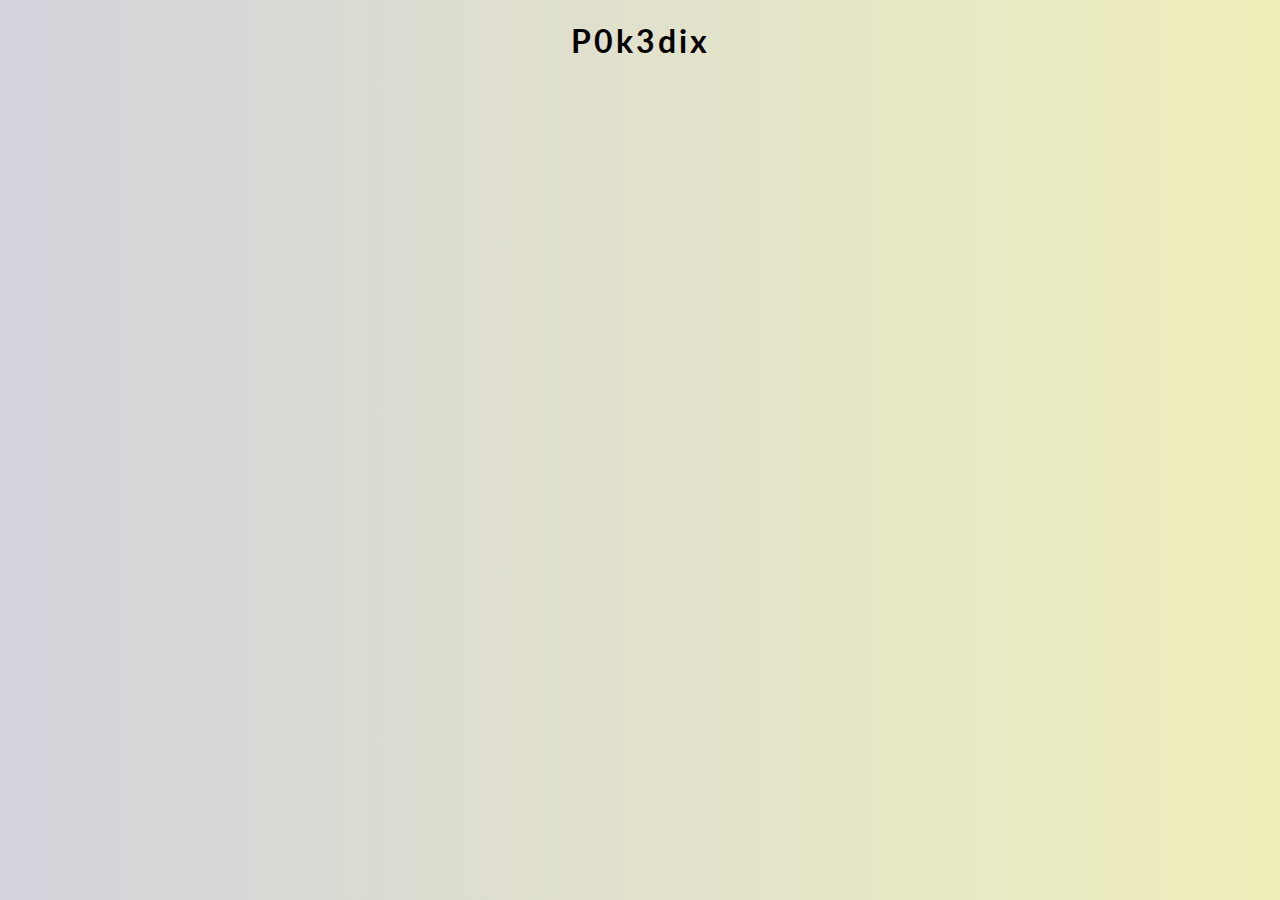
<file: Pokedex/index.html>
<!DOCTYPE html>
<html lang="en">
	<head>
		<meta charset="UTF-8" />
		<meta name="viewport" content="width=device-width, initial-scale=1.0" />
		<title>Pokedex</title>
		<link rel="stylesheet" href="index.css" />
	</head>
	<body>
		<h1>P0k3dix</h1>
		<div class="poke-container" id="poke_container"></div>
	</body>
	<script src="index.js"></script>
</html>
</file>
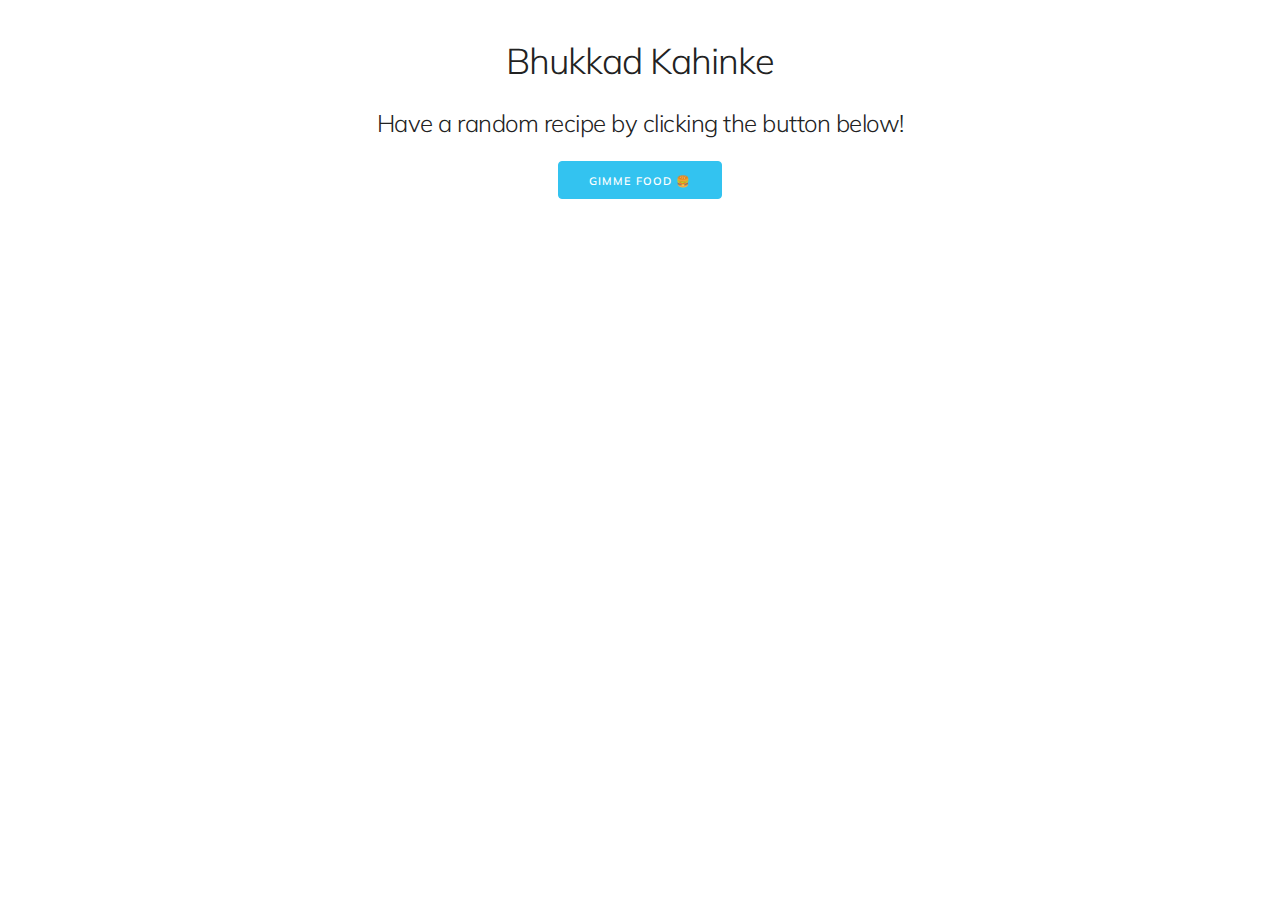
<file: RandomMealGenerator/index.html>
<!DOCTYPE html>
<html lang="en">
	<head>
		<meta charset="UTF-8" />
		<meta name="viewport" content="width=device-width, initial-scale=1.0" />
		<title>Random Meal Generator!</title>
		<link rel="stylesheet" href="index.css" />
		<link rel="stylesheet" href="skeleton.css" />
	</head>
	<body>
		<div class="container">
			<div class="row text-center">
				<h3>Bhukkad Kahinke</h3>
				<h5>Have a random recipe by clicking the button below!</h5>
				<button class="button-primary" id="get_meal">Gimme Food 🍔</button>
			</div>
			<div id="meal" class="row meal"></div>
		</div>
	</body>
	<script src="index.js"></script>
</html>
</file>
<file: Pokedex/index.css>
@import url('https://fonts.googleapis.com/css?family=Muli&display=swap');
@import url('https://fonts.googleapis.com/css?family=Lato:300,400&display=swap');

* {
	box-sizing: border-box;
}

body {
	background: #EFEFBB;
	background: -webkit-linear-gradient(to right, #D4D3DD, #EFEFBB);
	background: linear-gradient(to right, #D4D3DD, #EFEFBB);

	display: flex;
	flex-direction: column;
	align-items: center;
	justify-content: center;
	font-family: 'Lato';
	margin: 0;
}

h1 {
	letter-spacing: 3px;
}

.poke-container {
	display: flex;
	flex-wrap: wrap;
	align-items: space-between;
	justify-content: center;
	margin: 0 auto;
	max-width: 1200px;
}

.pokemon {
	background-color: #eee;
	border-radius: 20px;
	box-shadow: 0 3px 15px rgba(100, 100, 100, 0.5);
	margin: 10px;
	padding: 20px;
	text-align: center;
}

.pokemon .img-container {
	background-color: rgba(255, 255, 255, 0.6);
	border-radius: 50%;
	width: 120px;
	height: 120px;
	text-align: center;
}

.pokemon .img-container img {
	margin-top: 20px;
	max-width: 90%;
}

.pokemon .info {
	margin-top: 20px;
}

.pokemon .number {
	background-color: rgba(0, 0, 0, 0.1);
	border-radius: 10px;
	font-size: 0.8em;
	padding: 5px 10px;
}

.pokemon .name {
	margin: 15px 0 7px;
	letter-spacing: 1px;
}
</file>
<file: RandomMealGenerator/index.css>
@import url('https://fonts.googleapis.com/css?family=Muli&display=swap');

* {
    box-sizing: border-box;
    font-family: Muli;
}

body{
    display: flex;
    flex-direction: column;
    justify-content:space-between;
    align-items: center;
    padding: 30px 0;
    min-height: 100vh;
}

img {
    max-width: 50%;
}

p{
    margin-bottom: 5px;
}

h3 {
	margin: 0;
}

h5 {
	margin: 10px 0;
}

li {
	margin-bottom: 0;
}

.meal {
	margin: 20px 0;
}

.text-center {
	text-align: center;
}

.videoWrapper {
	position: relative;
	padding-bottom: 56.25%;
	padding-top: 25px;
	height: 0;
}

.videoWrapper iframe {
	position: absolute;
	top: 0;
	left: 0;
	width: 100%;
	height: 100%;
}
</file>
<file: RandomMealGenerator/skeleton.css>
/*
* Skeleton V2.0.4
* Copyright 2014, Dave Gamache
* www.getskeleton.com
* Free to use under the MIT license.
* http://www.opensource.org/licenses/mit-license.php
* 12/29/2014
*/


/* Table of contents
––––––––––––––––––––––––––––––––––––––––––––––––––
- Grid
- Base Styles
- Typography
- Links
- Buttons
- Forms
- Lists
- Code
- Tables
- Spacing
- Utilities
- Clearing
- Media Queries
*/


/* Grid
–––––––––––––––––––––––––––––––––––––––––––––––––– */
.container {
  position: relative;
  width: 100%;
  max-width: 960px;
  margin: 0 auto;
  padding: 0 20px;
  box-sizing: border-box; }
.column,
.columns {
  width: 100%;
  float: left;
  box-sizing: border-box; }

/* For devices larger than 400px */
@media (min-width: 400px) {
  .container {
    width: 85%;
    padding: 0; }
}

/* For devices larger than 550px */
@media (min-width: 550px) {
  .container {
    width: 80%; }
  .column,
  .columns {
    margin-left: 4%; }
  .column:first-child,
  .columns:first-child {
    margin-left: 0; }

  .one.column,
  .one.columns                    { width: 4.66666666667%; }
  .two.columns                    { width: 13.3333333333%; }
  .three.columns                  { width: 22%;            }
  .four.columns                   { width: 30.6666666667%; }
  .five.columns                   { width: 39.3333333333%; }
  .six.columns                    { width: 48%;            }
  .seven.columns                  { width: 56.6666666667%; }
  .eight.columns                  { width: 65.3333333333%; }
  .nine.columns                   { width: 74.0%;          }
  .ten.columns                    { width: 82.6666666667%; }
  .eleven.columns                 { width: 91.3333333333%; }
  .twelve.columns                 { width: 100%; margin-left: 0; }

  .one-third.column               { width: 30.6666666667%; }
  .two-thirds.column              { width: 65.3333333333%; }

  .one-half.column                { width: 48%; }

  /* Offsets */
  .offset-by-one.column,
  .offset-by-one.columns          { margin-left: 8.66666666667%; }
  .offset-by-two.column,
  .offset-by-two.columns          { margin-left: 17.3333333333%; }
  .offset-by-three.column,
  .offset-by-three.columns        { margin-left: 26%;            }
  .offset-by-four.column,
  .offset-by-four.columns         { margin-left: 34.6666666667%; }
  .offset-by-five.column,
  .offset-by-five.columns         { margin-left: 43.3333333333%; }
  .offset-by-six.column,
  .offset-by-six.columns          { margin-left: 52%;            }
  .offset-by-seven.column,
  .offset-by-seven.columns        { margin-left: 60.6666666667%; }
  .offset-by-eight.column,
  .offset-by-eight.columns        { margin-left: 69.3333333333%; }
  .offset-by-nine.column,
  .offset-by-nine.columns         { margin-left: 78.0%;          }
  .offset-by-ten.column,
  .offset-by-ten.columns          { margin-left: 86.6666666667%; }
  .offset-by-eleven.column,
  .offset-by-eleven.columns       { margin-left: 95.3333333333%; }

  .offset-by-one-third.column,
  .offset-by-one-third.columns    { margin-left: 34.6666666667%; }
  .offset-by-two-thirds.column,
  .offset-by-two-thirds.columns   { margin-left: 69.3333333333%; }

  .offset-by-one-half.column,
  .offset-by-one-half.columns     { margin-left: 52%; }

}


/* Base Styles
–––––––––––––––––––––––––––––––––––––––––––––––––– */
/* NOTE
html is set to 62.5% so that all the REM measurements throughout Skeleton
are based on 10px sizing. So basically 1.5rem = 15px :) */
html {
  font-size: 62.5%; }
body {
  font-size: 1.5em; /* currently ems cause chrome bug misinterpreting rems on body element */
  line-height: 1.6;
  font-weight: 400;
  font-family: "Raleway", "HelveticaNeue", "Helvetica Neue", Helvetica, Arial, sans-serif;
  color: #222; }


/* Typography
–––––––––––––––––––––––––––––––––––––––––––––––––– */
h1, h2, h3, h4, h5, h6 {
  margin-top: 0;
  margin-bottom: 2rem;
  font-weight: 300; }
h1 { font-size: 4.0rem; line-height: 1.2;  letter-spacing: -.1rem;}
h2 { font-size: 3.6rem; line-height: 1.25; letter-spacing: -.1rem; }
h3 { font-size: 3.0rem; line-height: 1.3;  letter-spacing: -.1rem; }
h4 { font-size: 2.4rem; line-height: 1.35; letter-spacing: -.08rem; }
h5 { font-size: 1.8rem; line-height: 1.5;  letter-spacing: -.05rem; }
h6 { font-size: 1.5rem; line-height: 1.6;  letter-spacing: 0; }

/* Larger than phablet */
@media (min-width: 550px) {
  h1 { font-size: 5.0rem; }
  h2 { font-size: 4.2rem; }
  h3 { font-size: 3.6rem; }
  h4 { font-size: 3.0rem; }
  h5 { font-size: 2.4rem; }
  h6 { font-size: 1.5rem; }
}

p {
  margin-top: 0; }


/* Links
–––––––––––––––––––––––––––––––––––––––––––––––––– */
a {
  color: #1EAEDB; }
a:hover {
  color: #0FA0CE; }


/* Buttons
–––––––––––––––––––––––––––––––––––––––––––––––––– */
.button,
button,
input[type="submit"],
input[type="reset"],
input[type="button"] {
  display: inline-block;
  height: 38px;
  padding: 0 30px;
  color: #555;
  text-align: center;
  font-size: 11px;
  font-weight: 600;
  line-height: 38px;
  letter-spacing: .1rem;
  text-transform: uppercase;
  text-decoration: none;
  white-space: nowrap;
  background-color: transparent;
  border-radius: 4px;
  border: 1px solid #bbb;
  cursor: pointer;
  box-sizing: border-box; }
.button:hover,
button:hover,
input[type="submit"]:hover,
input[type="reset"]:hover,
input[type="button"]:hover,
.button:focus,
button:focus,
input[type="submit"]:focus,
input[type="reset"]:focus,
input[type="button"]:focus {
  color: #333;
  border-color: #888;
  outline: 0; }
.button.button-primary,
button.button-primary,
input[type="submit"].button-primary,
input[type="reset"].button-primary,
input[type="button"].button-primary {
  color: #FFF;
  background-color: #33C3F0;
  border-color: #33C3F0; }
.button.button-primary:hover,
button.button-primary:hover,
input[type="submit"].button-primary:hover,
input[type="reset"].button-primary:hover,
input[type="button"].button-primary:hover,
.button.button-primary:focus,
button.button-primary:focus,
input[type="submit"].button-primary:focus,
input[type="reset"].button-primary:focus,
input[type="button"].button-primary:focus {
  color: #FFF;
  background-color: #1EAEDB;
  border-color: #1EAEDB; }


/* Forms
–––––––––––––––––––––––––––––––––––––––––––––––––– */
input[type="email"],
input[type="number"],
input[type="search"],
input[type="text"],
input[type="tel"],
input[type="url"],
input[type="password"],
textarea,
select {
  height: 38px;
  padding: 6px 10px; /* The 6px vertically centers text on FF, ignored by Webkit */
  background-color: #fff;
  border: 1px solid #D1D1D1;
  border-radius: 4px;
  box-shadow: none;
  box-sizing: border-box; }
/* Removes awkward default styles on some inputs for iOS */
input[type="email"],
input[type="number"],
input[type="search"],
input[type="text"],
input[type="tel"],
input[type="url"],
input[type="password"],
textarea {
  -webkit-appearance: none;
     -moz-appearance: none;
          appearance: none; }
textarea {
  min-height: 65px;
  padding-top: 6px;
  padding-bottom: 6px; }
input[type="email"]:focus,
input[type="number"]:focus,
input[type="search"]:focus,
input[type="text"]:focus,
input[type="tel"]:focus,
input[type="url"]:focus,
input[type="password"]:focus,
textarea:focus,
select:focus {
  border: 1px solid #33C3F0;
  outline: 0; }
label,
legend {
  display: block;
  margin-bottom: .5rem;
  font-weight: 600; }
fieldset {
  padding: 0;
  border-width: 0; }
input[type="checkbox"],
input[type="radio"] {
  display: inline; }
label > .label-body {
  display: inline-block;
  margin-left: .5rem;
  font-weight: normal; }


/* Lists
–––––––––––––––––––––––––––––––––––––––––––––––––– */
ul {
  list-style: circle inside; }
ol {
  list-style: decimal inside; }
ol, ul {
  padding-left: 0;
  margin-top: 0; }
ul ul,
ul ol,
ol ol,
ol ul {
  margin: 1.5rem 0 1.5rem 3rem;
  font-size: 90%; }
li {
  margin-bottom: 1rem; }


/* Code
–––––––––––––––––––––––––––––––––––––––––––––––––– */
code {
  padding: .2rem .5rem;
  margin: 0 .2rem;
  font-size: 90%;
  white-space: nowrap;
  background: #F1F1F1;
  border: 1px solid #E1E1E1;
  border-radius: 4px; }
pre > code {
  display: block;
  padding: 1rem 1.5rem;
  white-space: pre; }


/* Tables
–––––––––––––––––––––––––––––––––––––––––––––––––– */
th,
td {
  padding: 12px 15px;
  text-align: left;
  border-bottom: 1px solid #E1E1E1; }
th:first-child,
td:first-child {
  padding-left: 0; }
th:last-child,
td:last-child {
  padding-right: 0; }


/* Spacing
–––––––––––––––––––––––––––––––––––––––––––––––––– */
button,
.button {
  margin-bottom: 1rem; }
input,
textarea,
select,
fieldset {
  margin-bottom: 1.5rem; }
pre,
blockquote,
dl,
figure,
table,
p,
ul,
ol,
form {
  margin-bottom: 2.5rem; }


/* Utilities
–––––––––––––––––––––––––––––––––––––––––––––––––– */
.u-full-width {
  width: 100%;
  box-sizing: border-box; }
.u-max-full-width {
  max-width: 100%;
  box-sizing: border-box; }
.u-pull-right {
  float: right; }
.u-pull-left {
  float: left; }


/* Misc
–––––––––––––––––––––––––––––––––––––––––––––––––– */
hr {
  margin-top: 3rem;
  margin-bottom: 3.5rem;
  border-width: 0;
  border-top: 1px solid #E1E1E1; }


/* Clearing
–––––––––––––––––––––––––––––––––––––––––––––––––– */

/* Self Clearing Goodness */
.container:after,
.row:after,
.u-cf {
  content: "";
  display: table;
  clear: both; }


/* Media Queries
–––––––––––––––––––––––––––––––––––––––––––––––––– */
/*
Note: The best way to structure the use of media queries is to create the queries
near the relevant code. For example, if you wanted to change the styles for buttons
on small devices, paste the mobile query code up in the buttons section and style it
there.
*/


/* Larger than mobile */
@media (min-width: 400px) {}

/* Larger than phablet (also point when grid becomes active) */
@media (min-width: 550px) {}

/* Larger than tablet */
@media (min-width: 750px) {}

/* Larger than desktop */
@media (min-width: 1000px) {}

/* Larger than Desktop HD */
@media (min-width: 1200px) {}
</file>
